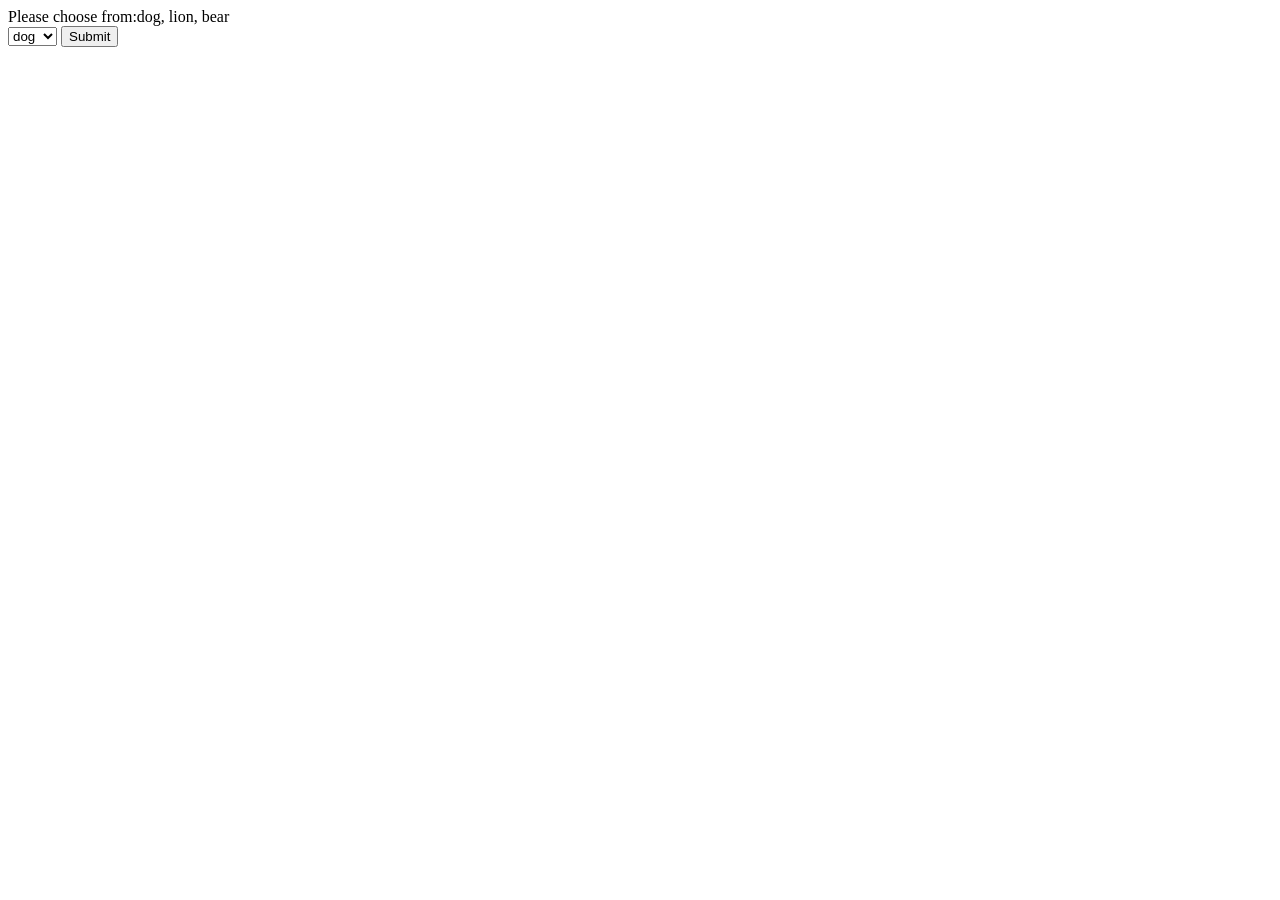
<file: Problem 3/index.html>
<!DOCTYPE html>
<html>
	<head>
		<script defer src="main.js"></script>
	</head>
	<body>
		<div id="content">
			<div id="options">Please choose from:</div>
			<select id="animals"></select>
			<button id="submit">Submit</button>
			<div id="message"></div>
			<div id="error"></div>
		</div>
	</body>
</html>
</file>
